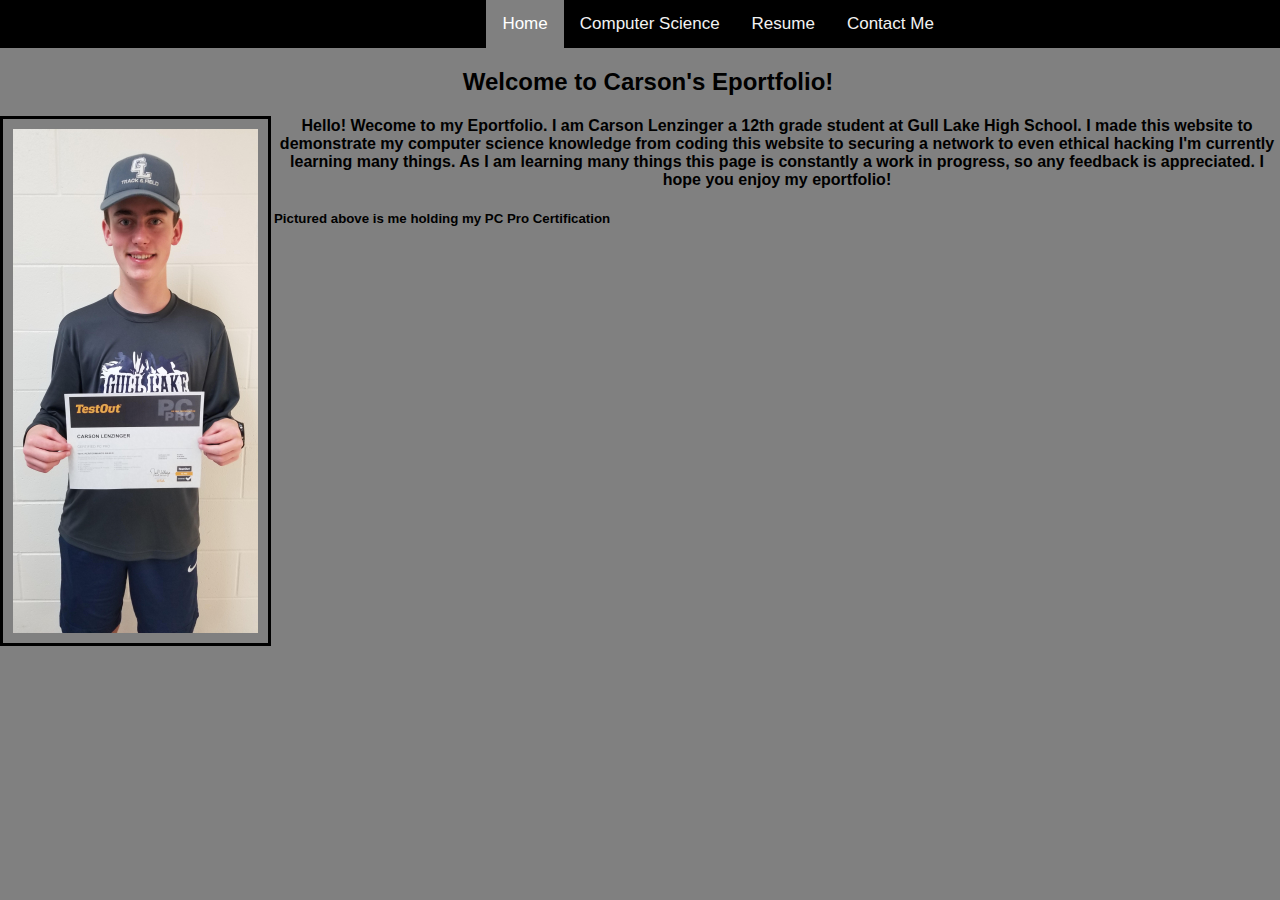
<file: index.html>
<!Doctype hmtl>
<html>
  <head>
    <meta name="viewport" content="width=device-width, initial-scale=4.0">
      <title> Carson's Eportfolio </title>
    <link rel="stylesheet" type="text/css" href="style.css">
     <link rel="shortcut icon" type="image/x-icon" href="favicon.ico?">
  </head> 
  <nav>
  </nav>  
  <body>
    <section>
    <div style="padding-left:38%" class="topnav">
  <a class="active" href="index.html">Home</a>
  <a href="ComputerScience.html">Computer Science</a>
  <a href="Resume.html">Resume</a>
  <a href="ContactMe.html">Contact Me</a>
</div>

<div style="padding-left:16px">
  <h2 align="center">Welcome to Carson's Eportfolio!</h2>
</section>

    <section><img align="left" id="profile" src= profile_picture.jpg> </section>
    <aside><h4 id="aboutMe"> Hello! 
      Wecome to my Eportfolio. 
      I am Carson Lenzinger a 12th grade student at Gull Lake High School. 
      I made this website to demonstrate my computer science knowledge from coding this website to securing a network to even ethical hacking I'm currently learning many things. 
      As I am learning many things this page is constantly a work in progress, so any feedback is appreciated. 
      I hope you enjoy my eportfolio! </h4> </aside>
    <span class="caption"><h5 id="align"> Pictured above is me holding my PC Pro Certification </h5></span>
  </body>
</html>
</file>
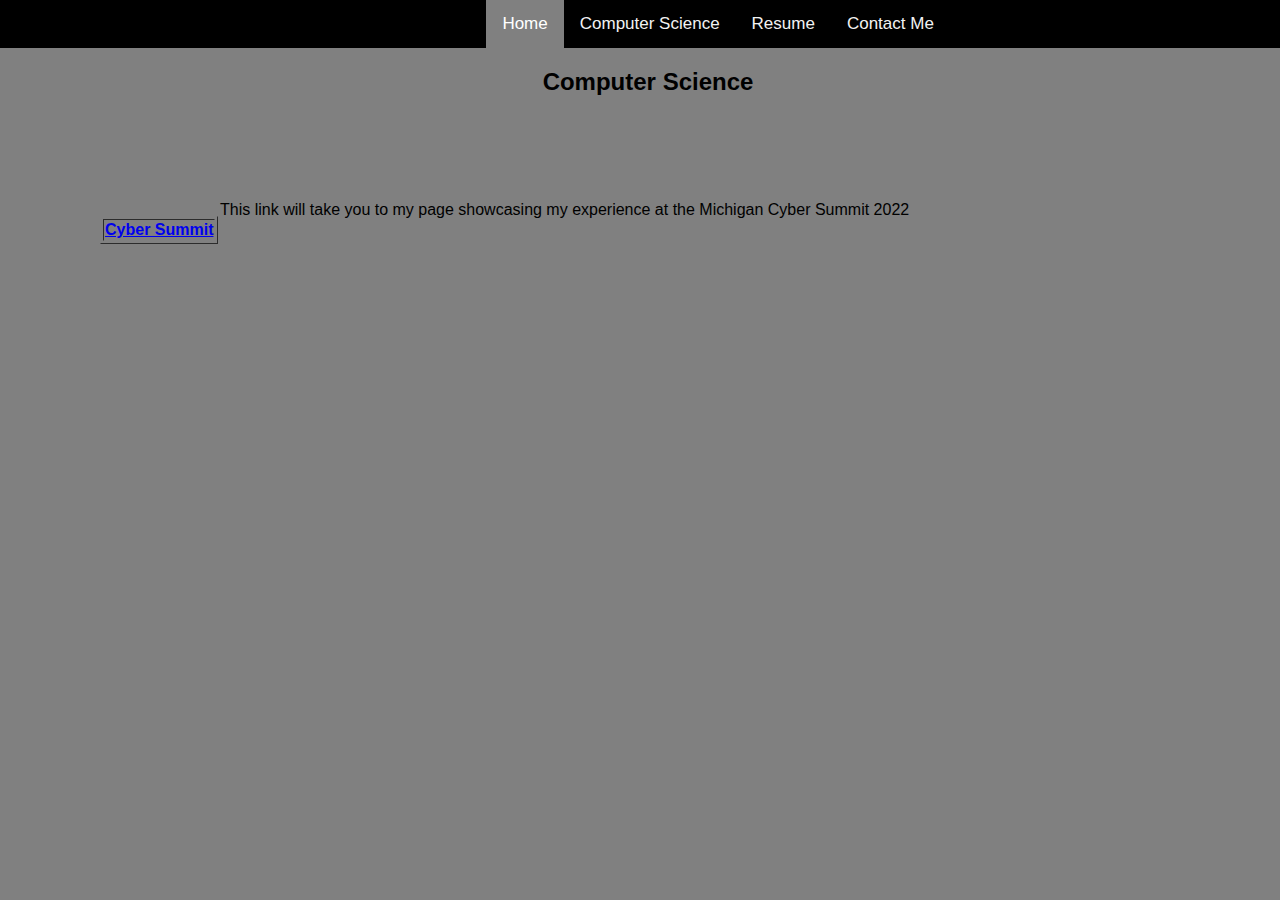
<file: ComputerScience.html>
<html><head>
  <title>Computer Science</title>
    <meta name="viewport" content="width=device-width, initial-scale=1.0">
    <link rel="stylesheet" type="text/css" href="style.css">
    <link rel="shortcut icon" type="image/x-icon" href="favicon.ico?">
</head>
  
  
<body>  
  <section>
    <div style="padding-left:38%" class="topnav">
  <a class="active" href="index.html">Home</a>
  <a href="ComputerScience.html">Computer Science</a>
  <a href="Resume.html">Resume</a>
  <a href="ContactMe.html">Contact Me</a>
</div>

<div style="padding-left:16px">
  <h2 align="center">Computer Science</h2>
</section>

  <section>
    <table class="CSPadding" align="left" class="pages" border="1">
            <tbody><tr>
              <th><a href="Cyber_Summit.html"> Cyber Summit </a></th>
    </tr></tbody></table>
  </section>
  <section>
    <p class="CSPadding" id="description">This link will take you to my page showcasing my experience at the Michigan Cyber Summit 2022</p>
  </section>
  
  
  

</body></html>
</file>
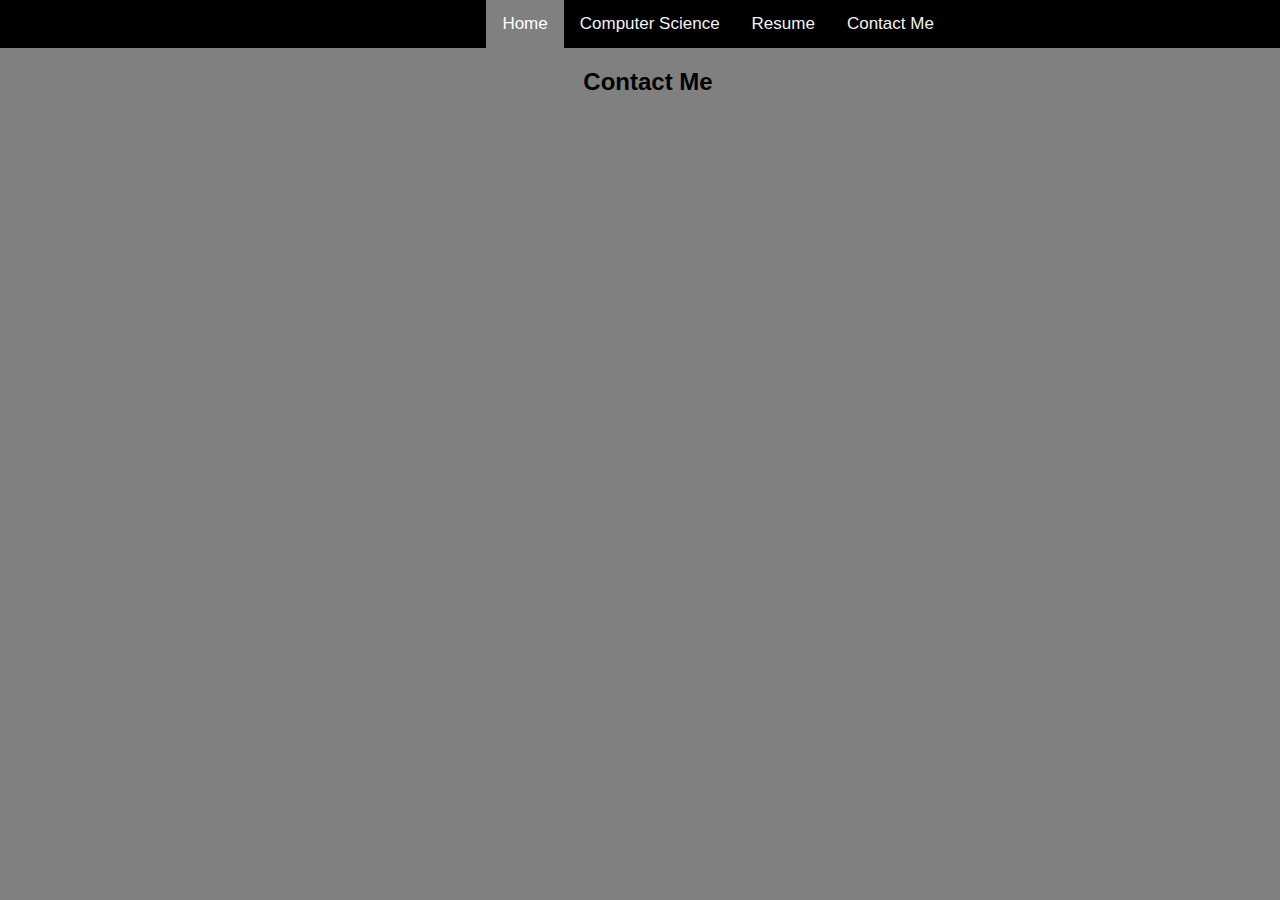
<file: ContactMe.html>
<!Doctype hmtl>
<html>
  
<head>
  <title>Contact Me</title>
    <meta name="viewport" content="width=device-width, initial-scale=1.0">
    <link rel="stylesheet" type="text/css" href="style.css">
    <link rel="shortcut icon" type="image/x-icon" href="favicon.ico?">
</head>

  
<body>  
  <section>
    <div style="padding-left:38%" class="topnav">
  <a class="active" href="index.html">Home</a>
  <a href="ComputerScience.html">Computer Science</a>
  <a href="Resume.html">Resume</a>
  <a href="ContactMe.html">Contact Me</a>
</div>

<div style="padding-left:16px">
  <h2 align="center">Contact Me</h2>
</section>

</body>
  
  
  
</html>
</file>
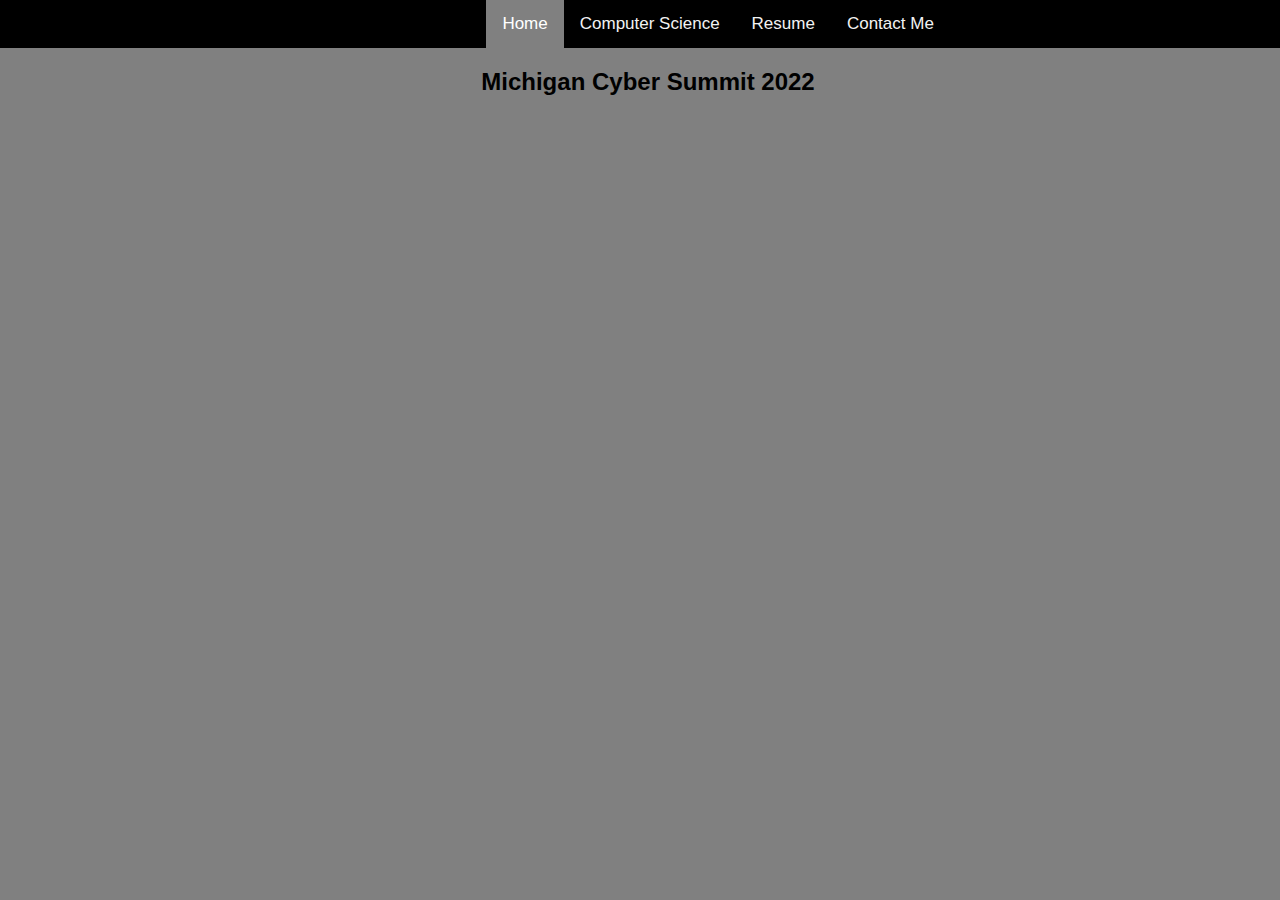
<file: Cyber_Summit.html>
<!Doctype hmtl>
<html>
  
<head>
  <title>Cyber Summit</title>
    <meta name="viewport" content="width=device-width, initial-scale=1.0">
    <link rel="stylesheet" type="text/css" href="style.css">
    <link rel="shortcut icon" type="image/x-icon" href="favicon.ico?">
</head>

  
<body>  

   <section>
    <div style="padding-left:38%" class="topnav">
  <a class="active" href="index.html">Home</a>
  <a href="ComputerScience.html">Computer Science</a>
  <a href="Resume.html">Resume</a>
  <a href="ContactMe.html">Contact Me</a>
</div>

<div style="padding-left:16px">
  <h2 align="center"> Michigan Cyber Summit 2022</h2>
</section>

</body>
  
<section>
  <iframe style="margin:100px" width="640" height="344" src="https://www.youtube.com/embed/WAoVTiM1a_4"
  title="Michigan Cyber Summit 2022" frameborder="0" allow="accelerometer; autoplay; clipboard-write;
  encrypted-media; gyroscope; picture-in-picture" allowfullscreen="">
  </iframe>

  </section>
  
  
  
</html>
</file>
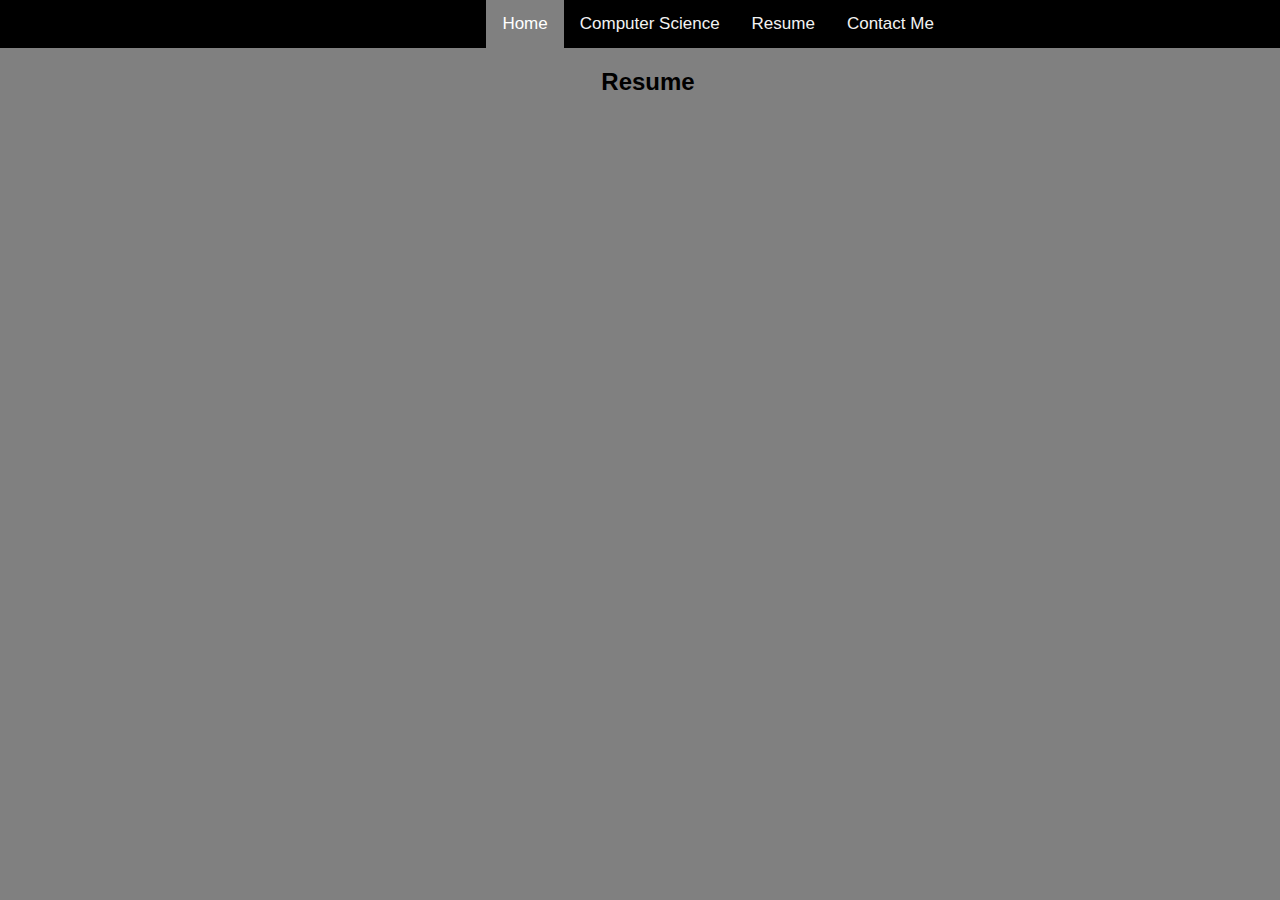
<file: Resume.html>
<!Doctype hmtl>
<html>
  
<head>
  <title>Resume</title>
    <meta name="viewport" content="width=device-width, initial-scale=1.0">
    <link rel="stylesheet" type="text/css" href="style.css">
    <link rel="shortcut icon" type="image/x-icon" href="favicon.ico?">
</head>
  
  
<body>  
  <section>
    <div style="padding-left:38%" class="topnav">
  <a class="active" href="index.html">Home</a>
  <a href="ComputerScience.html">Computer Science</a>
  <a href="Resume.html">Resume</a>
  <a href="ContactMe.html">Contact Me</a>
</div>

<div style="padding-left:16px">
  <h2 align="center">Resume</h2>
</section>

</body>
  
  
  
</html>
</file>
<file: style.css>
#title {
  text-decoration: underline;     
  text-decoration-color: black;
  text-align:center
}
#profile {
                border-style: solid;
                width: 245px;
                height: 504px;
                padding:10px;
            }
#align {
 
}

#aboutMe {
text-align:center;
}

.caption{
  align: left; 
}

.pages {
 font-size: 25px;
  
}

.CSPadding {
 margin-left:100px;
 margin-top:100px;
}

.CSDescription {
  padding-left:120px;
  padding-top:5px;
}

#description {
  padding-left:120px;
  padding-top:5px; 
}

body {
  margin: 0;
  background-color: #808080;
  font-family: Arial, Helvetica, sans-serif;
}

.topnav {
  overflow: hidden;
  background-color: black;
}

.topnav a {
  float: left;
  color: #f2f2f2;
  text-align: center;
  padding: 14px 16px;
  text-decoration: none;
  font-size: 17px;
}

.topnav a:hover {
  background-color: #ddd;
  color: black;
}

.topnav a.active {
  background-color: grey;
  color: white;
}
</file>
